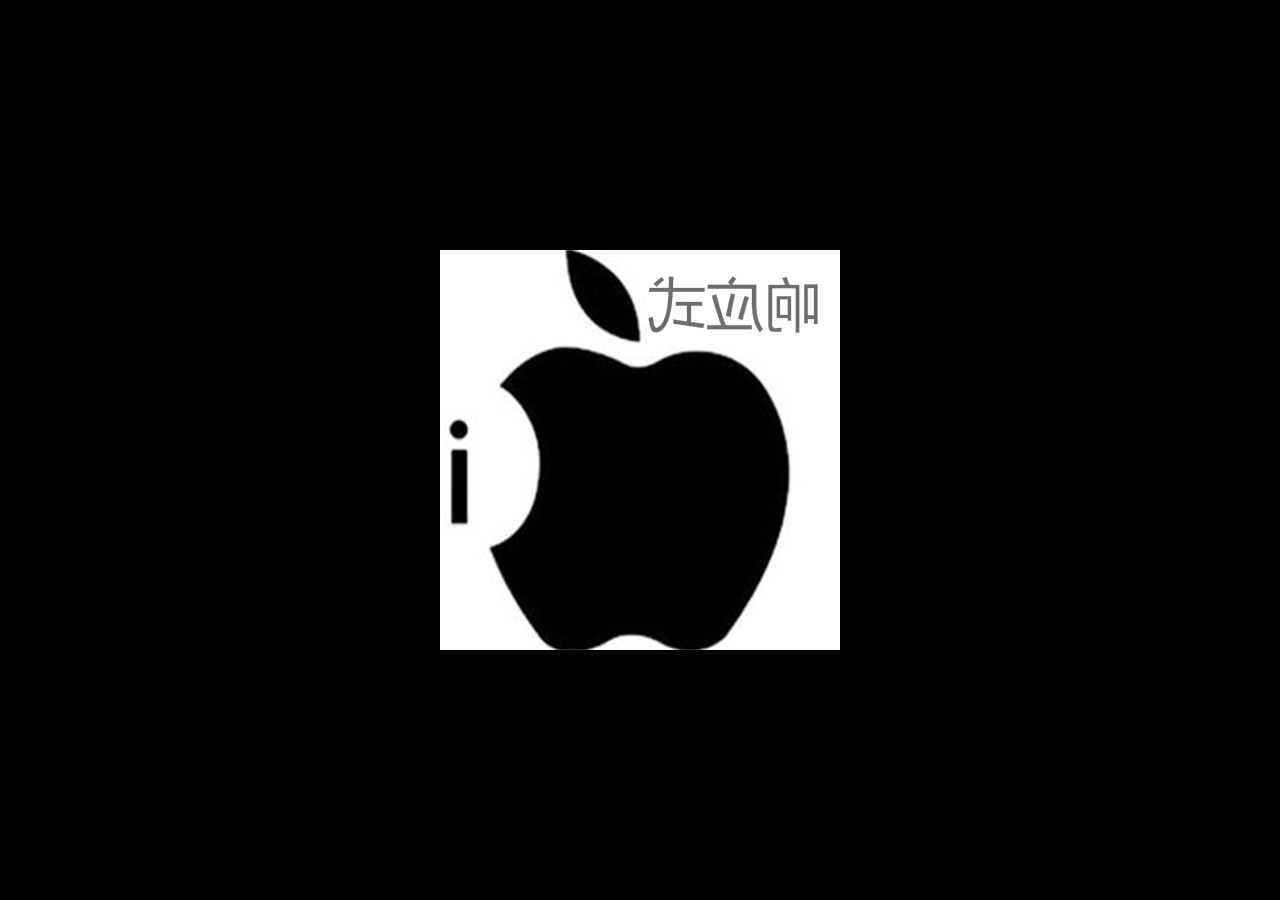
<file: lifangti.html>
<!doctype html>
<html lang="en">
<head>
    <meta charset="UTF-8">
    <title>Document</title>
    <style>
    body{
        background: #000;
    }
    a{
        text-decoration: none;
    }
        .scene{
            width: 400px;height: 400px;
            position: fixed;
            top: 0;left: 0;right: 0;bottom: 0;
            margin: auto;
            perspective: 800px;
        }
        .box{
            width: 100%;height: 100%;position: absolute;
            transform-style:preserve-3d;
            transform-origin: center center -100px;
        }
        .box div{
            width: 100%;height: 100%;
            position: absolute;
            left: 0;top: 0;
            text-align: center;
            line-height: 200px;
            font-size: 30px;
        }
        .box div:nth-child(1){
            background: #ccc;
            /*opacity: 0.5;*/
            transform:rotateX(-90deg);
            transform-origin:top;
            /*background: url(images/practice/brain_01.png);*/
        }

        .box div:nth-child(2){
            background: #ccc;
            /*opacity: 0.5;*/
            transform:rotateY(90deg);
            transform-origin:left;
            /*background: url(images/practice/apple.jpg);*/
        }
        .box div:nth-child(3){
            /*background:#ccc;*/
            /*opacity: 0.5;*/
            /*background: url(images/practice/apple.jpg);*/
        }
        .box div:nth-child(4){
            background: #ccc;
            /*opacity: 0.5;*/
            transform:rotateY(-90deg);
            transform-origin:right;
            /*background: url(images/practice/apple.jpg);*/
        }

        .box div:nth-child(5){
            background: #ccc;
            /*opacity: 0.5;*/
            transform:rotateX(90deg);
            transform-origin:bottom;
            /*background: url(images/practice/apple.jpg);*/

        }
        .box div:nth-child(6){
            background: #ccc;
            /*opacity: 0.5;*/
            /*background: url(images/practice/apple.jpg);*/
        }
        /*.scene:hover .box{*/
             /*transform: rotateY(360deg);*/
            /*transform:rotateX(180deg) rotateY(180deg) rotateZ(180deg);*/
            /*transform-origin: center center;*/
        /*}*/

    </style>
    <script>
        window.onload=function(){
            var box=document.getElementsByClassName("box")[0];
            var clientW=document.documentElement.clientWidth;
            var clientH=document.documentElement.clientHeight;
            document.onmousedown=function(e){
                var startX= e.clientX;
                var startY= e.clientY;
                document.onmousemove=function(e){
                    var moveX= e.clientX;
                    var moveY= e.clientY;
                    console.log(moveX);
                    console.log(moveY);
                    var endX=moveX-clientW/2;
                    var endY=moveY-clientH/2;
                    var mo=Math.sqrt(endX*endX+endY*endY);
                    var x=endX/mo;
                    var y=endY/mo;
                    var a=Math.atan2(x,y)*180/Math.PI;
                    var angle=Math.abs(moveX-startX)>Math.abs(moveY-startY)?Math.abs(moveX-startX):Math.abs(moveY-startY);
                    x=Math.abs(x);
                    y=Math.abs(y);
                    if(a>0&&a<=90){
                        y=-y;
                        angle=-angle;
                    }
                    if(a<0&&a>=-90){
                        x=-x;y=-y;
                    }
                    if(a<=-90&&a>=-180){
                        x=-x;
                        angle=-angle;
                    }
                    box.style.transform="rotate3d("+y+","+x+",0,"+angle+"deg)";
                    e.preventDefault();
                }
                document.onmouseup=function(){
                    document.onmousemove=null;
                    document.onmouseup=null;
                }
            }
        }
    </script>
</head>
<body>
<div class="scene">
    <div class="box">
        <div>
            <a href="http://baidu.com">
                <img src="images/practice/brain_01.png" alt="">
            </a>
        </div>
        <div>
            <a href="http://jq22.com/yanshi472">
                <img src="images/practice/apple.jpg" alt="">
            </a>
        </div>
        <div>
            <a href="">
                <img src="images/practice/apple.jpg" alt="">
            </a>
        </div>
        <div>
            <a href="">
                <img src="images/practice/apple.jpg" alt="">
            </a>
        </div>
        <div>
            <a href="">
                <img src="images/practice/apple.jpg" alt="">
            </a>
        </div>
        <div>
            <a href="">
                <img src="images/practice/apple.jpg" alt="">
            </a>
        </div>
    </div>
</div>

</body>
</html>
</file>
